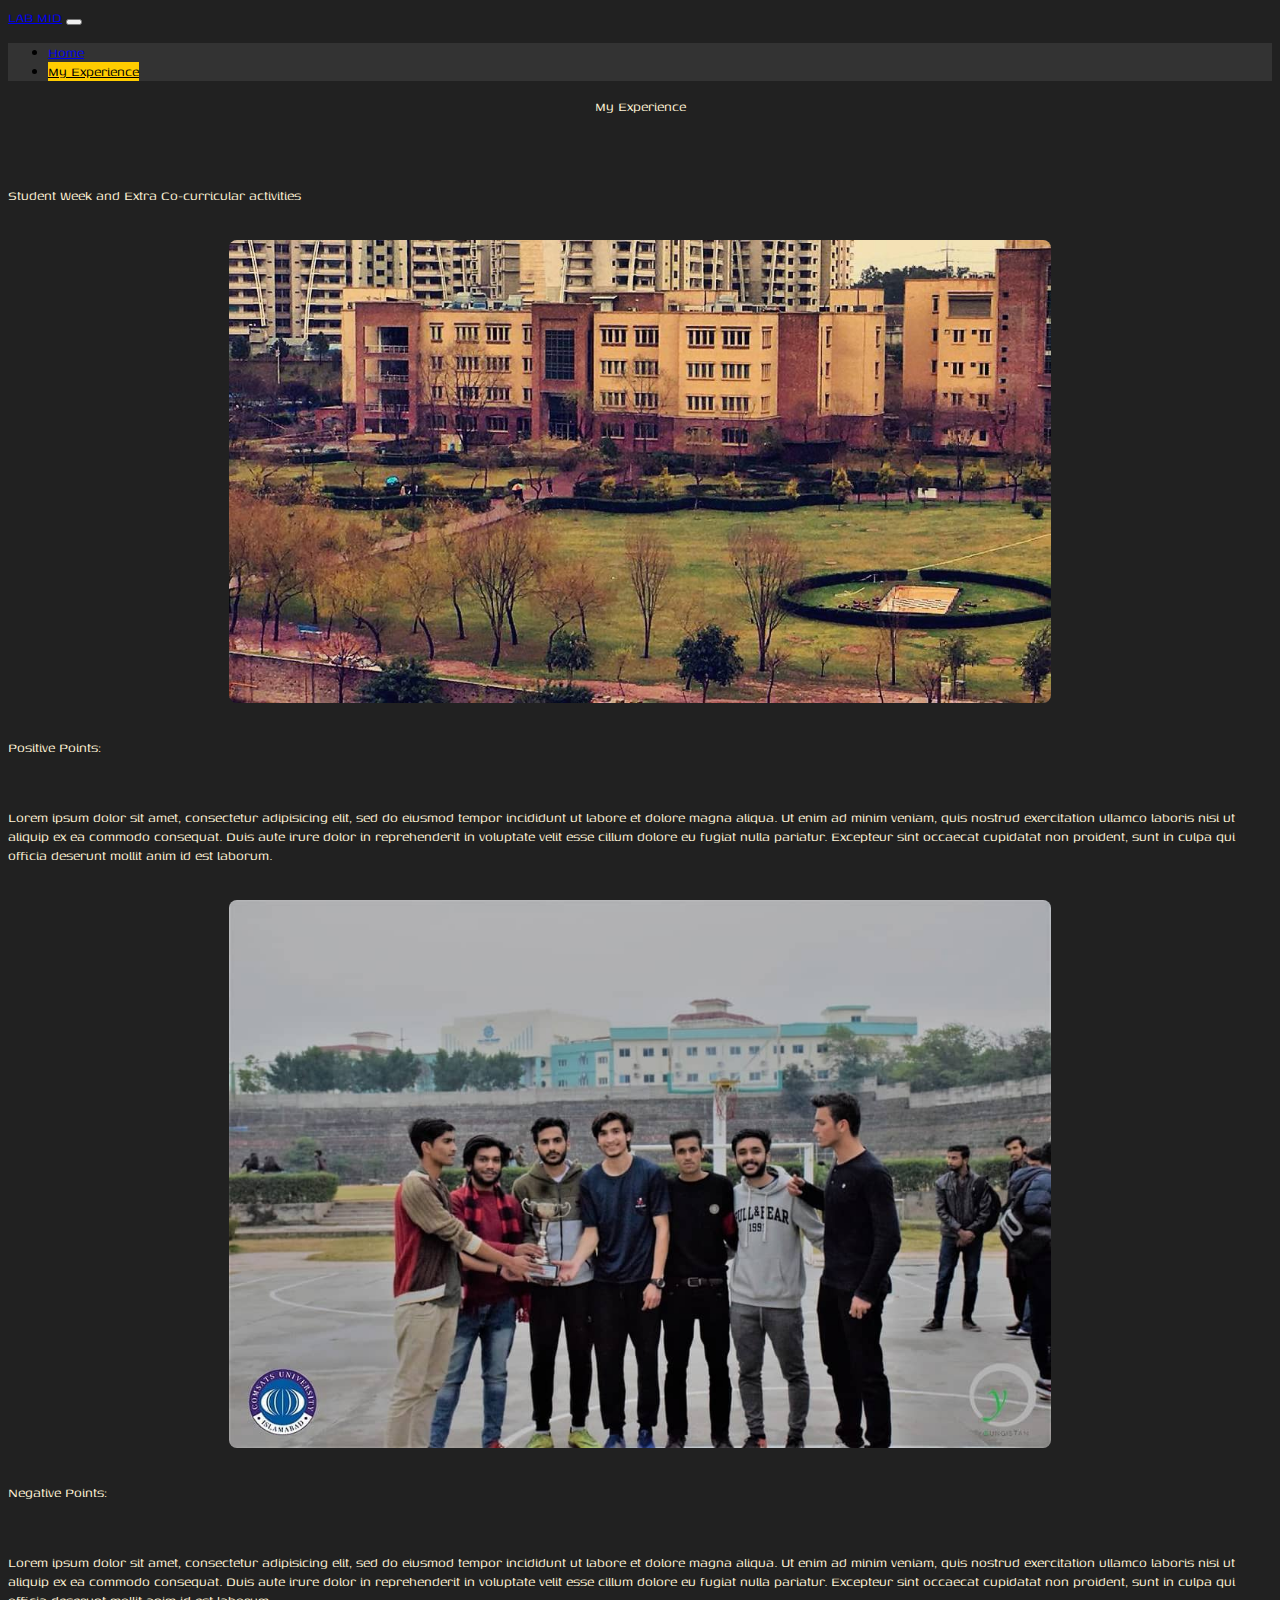
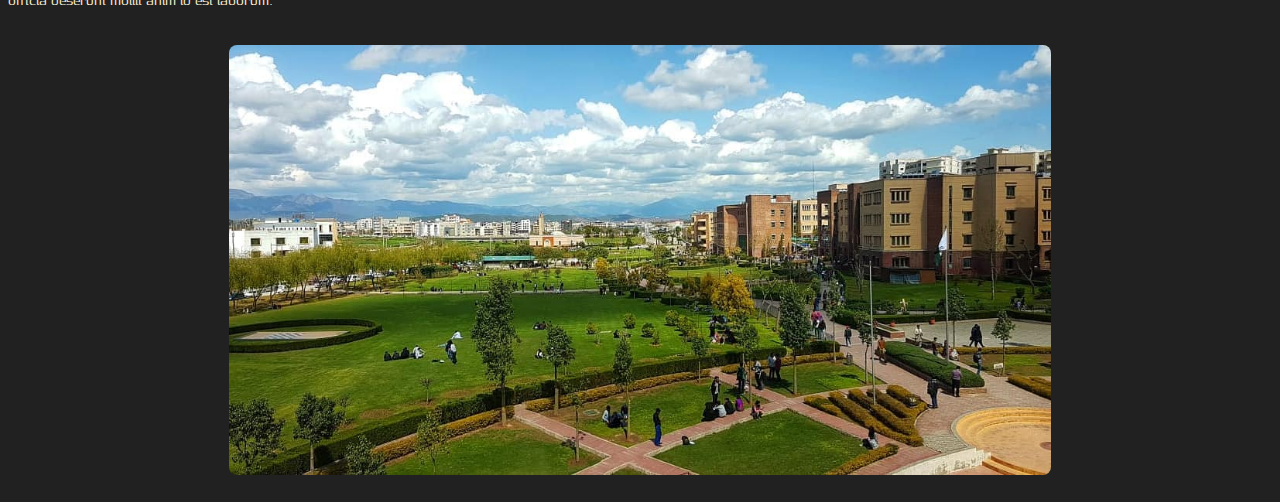
<file: MyExperience.html>
<!DOCTYPE html>
<html>
<head>
	<meta charset="utf-8">
	<title>
		My Experience
	</title>
	<!-- <link rel="stylesheet" type="text/css" href="bootstrap.min.css"> -->
	<link href="https://cdn.jsdelivr.net/npm/bootstrap@5.0.2/dist/css/bootstrap.min.css" rel="stylesheet" integrity="sha384-EVSTQN3/azprG1Anm3QDgpJLIm9Nao0Yz1ztcQTwFspd3yD65VohhpuuCOmLASjC" crossorigin="anonymous">
    
   <link rel="preconnect" href="https://fonts.googleapis.com">
    <link rel="preconnect" href="https://fonts.gstatic.com" crossorigin>
    <link href="https://fonts.googleapis.com/css2?family=Genos&display=swap" rel="stylesheet">
	<link rel="stylesheet" type="text/css" href="css/MyExperience.css">

	<link rel="stylesheet" href="https://cdnjs.cloudflare.com/ajax/libs/font-awesome/4.7.0/css/font-awesome.min.css">

	<script src="https://ajax.googleapis.com/ajax/libs/jquery/2.1.1/jquery.min.js"></script>


	<!-- <script type="JavaScript/MyExperience.js"></script> -->
	<script type="text/javascript" src="JavaScript/MyExperience.js"></script>
</head>
<body>
	<nav class="navbar  navbar-expand navbar-dark bg-dark">
        <div class="container-fluid">
            <a class="navbar-brand" href="#">LAB MID</a>
            <button class="navbar-toggler" type="button" data-bs-toggle="collapse" data-bs-target="#navbarSupportedContent" aria-controls="navbarSupportedContent" aria-expanded="false" aria-label="Toggle navigation">
            <span class="navbar-toggler-icon"></span>
            </button>
        <div class="collapse navbar-collapse" id="navbarSupportedContent">
          <ul class="navbar-nav me-auto mb-2 mb-lg-0 topnav">
              <li class="nav-item">
                <a class="nav-link " aria-current="page" href="index.html">Home</a>
              </li>
              <li class="nav-item " >
                <a class="nav-link active" aria-current="page" href="#">My Experience</a>
              </li>
          </ul>
        </div>
        <!-- <script type="JavaScript/home.js"></script> -->
      </div>
    </nav>

 	<div class="container-fluid top">
        <p class="back fs-1">My Experience</p>
        <br>
        <br>
        <p class="fs-1 .text-center">Student Week and Extra Co-curricular activities</p>

        <br>
        <img src="Images/CUI.jpeg" class="imageCS1">
        <br>

 		<p class="fs-2">Positive Points:</p>
        <br>
        <p>Lorem ipsum dolor sit amet, consectetur adipisicing elit, sed do eiusmod
        tempor incididunt ut labore et dolore magna aliqua. Ut enim ad minim veniam,
        quis nostrud exercitation ullamco laboris nisi ut aliquip ex ea commodo
        consequat. Duis aute irure dolor in reprehenderit in voluptate velit esse
        cillum dolore eu fugiat nulla pariatur. Excepteur sint occaecat cupidatat non
        proident, sunt in culpa qui officia deserunt mollit anim id est laborum.
   		</p>
		<br>

   		<img src="Images/positive.jpeg" class="imageCS2">
   		<br>

        <p class="fs-2">Negative Points:</p>
        <br>
        <p>Lorem ipsum dolor sit amet, consectetur adipisicing elit, sed do eiusmod
        tempor incididunt ut labore et dolore magna aliqua. Ut enim ad minim veniam,
        quis nostrud exercitation ullamco laboris nisi ut aliquip ex ea commodo
        consequat. Duis aute irure dolor in reprehenderit in voluptate velit esse
        cillum dolore eu fugiat nulla pariatur. Excepteur sint occaecat cupidatat non
        proident, sunt in culpa qui officia deserunt mollit anim id est laborum.</p>
		<br>
        <img src="Images/negative.jpeg" class="imageCS3">
        <br>
    </div>

</body>
</html>
</file>
<file: css/MyExperience.css>
body{
  font-family: 'Genos', sans-serif;
  background-color: #212121;
}
.back
{
  color: #fff3d6;
  text-align: center;
}

h2, p, span, label, legend
{
  color:#fff3d6;
  /*border-color: #fff3d6;*/
}

img {
  border-radius: 8px;
  display: block;
  margin-left: auto;
  margin-right: auto;
  width: 65%;
}

.topnav {
    background-color: #333;
    overflow: hidden;
  }

.topnav a:hover {
  background-color: #b34d05;
  /*background-color:#ffe066;*/
  color: black;
}

.topnav a.active {
  /*background-color: #00FF80;*/
  background-color:#ffcc00;
  color: black;
}
</file>
